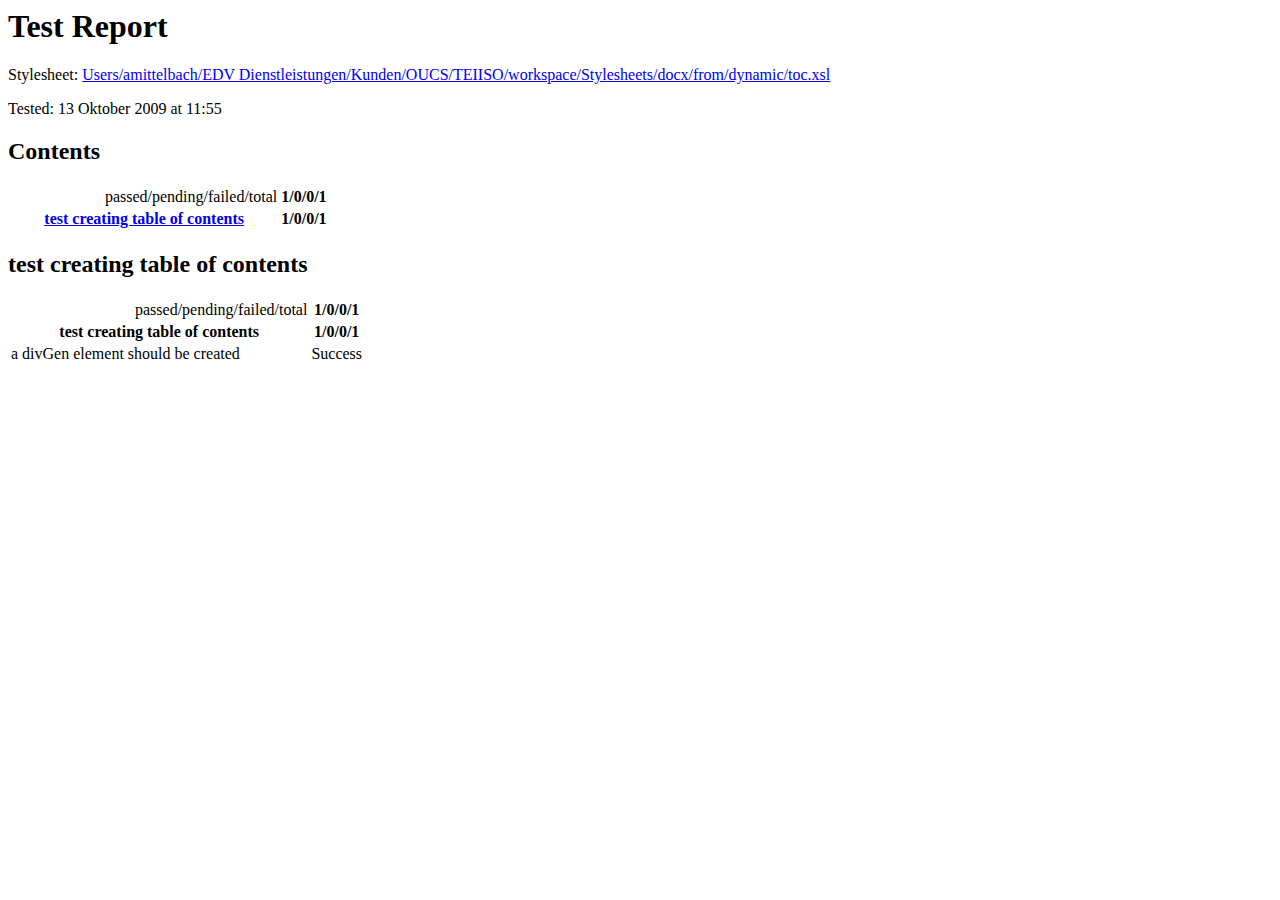
<file: profile/tei-xsl-7.47.0/xml/tei/stylesheet/docx/from/dynamic/tests/xspec/test-toc-scenario-result.html>
<?xml version="1.0" encoding="UTF-8"?><html xmlns:test="http://www.jenitennison.com/xslt/unit-test" xmlns="http://www.w3.org/1999/xhtml">
   <head>
      <meta http-equiv="Content-Type" content="text/html; charset=UTF-8" />
      <title>Test Report for Users/amittelbach/EDV Dienstleistungen/Kunden/OUCS/TEIISO/workspace/Stylesheets/docx/from/dynamic/toc.xsl</title>
      <link rel="stylesheet" type="text/css" href="file:/usr/local/bin/xspec-v0.1/test-report.css" />
   </head>
   <body>
      <h1>Test Report</h1>
      <p>Stylesheet:  <a href="file:/Users/amittelbach/EDV%20Dienstleistungen/Kunden/OUCS/TEIISO/workspace/Stylesheets/docx/from/dynamic/toc.xsl">Users/amittelbach/EDV Dienstleistungen/Kunden/OUCS/TEIISO/workspace/Stylesheets/docx/from/dynamic/toc.xsl</a></p>
      <p>Tested: 13 Oktober 2009 at 11:55</p>
      <h2>Contents</h2>
      <table class="xspec">
         <col width="85%" />
         <col width="15%" />
         <thead>
            <tr>
               <th style="text-align: right; font-weight: normal; ">passed/pending/failed/total</th>
               <th>1/0/0/1</th>
            </tr>
         </thead>
         <tbody>
            <tr class="successful">
               <th><a href="#d3e4">test creating table of contents</a></th>
               <th>1/0/0/1</th>
            </tr>
         </tbody>
      </table>
      <div id="d3e4">
         <h2>test creating table of contents</h2>
         <table class="xspec" id="d3e4">
            <col width="85%" />
            <col width="15%" />
            <thead>
               <tr>
                  <th style="text-align: right; font-weight: normal; ">passed/pending/failed/total</th>
                  <th>1/0/0/1</th>
               </tr>
            </thead>
            <tbody>
               <tr class="successful">
                  <th>test creating table of contents</th>
                  <th>1/0/0/1</th>
               </tr>
               <tr class="successful">
                  <td>a divGen element should be created</td>
                  <td>Success</td>
               </tr>
            </tbody>
         </table>
      </div>
   </body>
</html>
</file>
